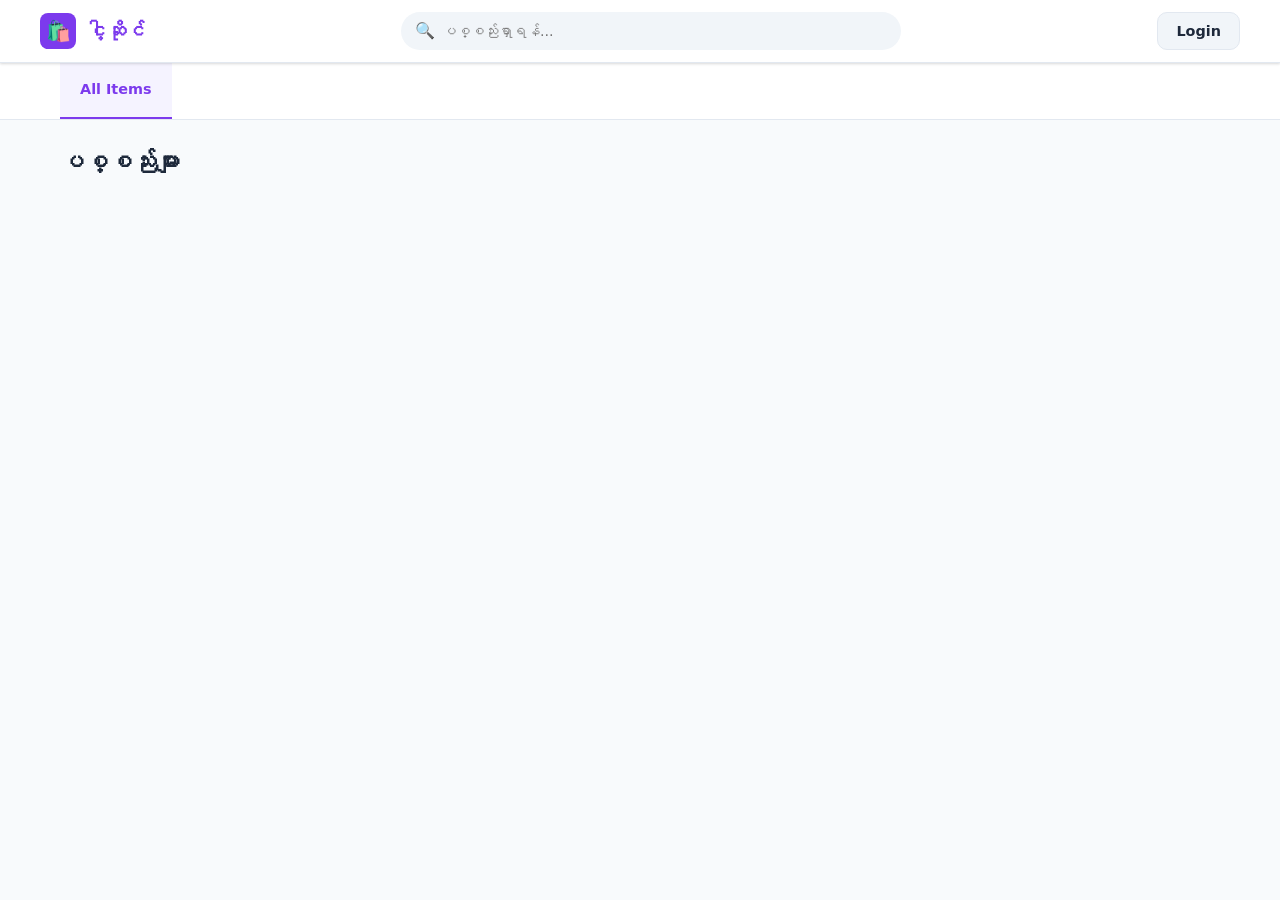
<file: index.html>
<!DOCTYPE html>
<html lang="my">
<head>
    <meta charset="UTF-8">
    <meta name="viewport" content="width=device-width, initial-scale=1.0">
    <title>ငါ့ဆိုင် - Ngr Sine Online Shop</title>
    <style>
        :root {
            --bg: #f8fafc;
            --surface: #ffffff;
            --surface2: #f1f5f9;
            --surface3: #e2e8f0;
            --accent: #7c3aed;
            --accent-light: #f5f3ff;
            --text: #1e293b;
            --text2: #64748b;
            --green: #10b981;
            --red: #ef4444;
            --blue: #3b82f6;
            --shadow: 0 1px 3px rgba(0,0,0,0.1), 0 1px 2px rgba(0,0,0,0.06);
            --shadow-lg: 0 10px 15px -3px rgba(0,0,0,0.1), 0 4px 6px -2px rgba(0,0,0,0.05);
            --radius: 12px;
        }

        * { margin: 0; padding: 0; box-sizing: border-box; font-family: 'Segoe UI', system-ui, sans-serif; }
        body { background: var(--bg); color: var(--text); line-height: 1.5; }

        /* Header & Navigation */
        .header { background: var(--surface); padding: 12px 24px; position: sticky; top: 0; z-index: 100; box-shadow: var(--shadow); border-bottom: 1px solid var(--surface3); }
        .header-inner { max-width: 1200px; margin: 0 auto; display: flex; justify-content: space-between; align-items: center; gap: 20px; }
        
        .logo { display: flex; align-items: center; gap: 10px; cursor: pointer; text-decoration: none; color: inherit; }
        .logo-icon { width: 36px; height: 36px; background: var(--accent); border-radius: 8px; display: flex; align-items: center; justify-content: center; color: #fff; font-size: 20px; }
        .logo h1 { font-size: 1.25rem; font-weight: 800; color: var(--accent); letter-spacing: -0.5px; }

        .search-container { flex: 1; max-width: 500px; position: relative; }
        .search-input { width: 100%; padding: 10px 16px 10px 40px; background: var(--surface2); border: 1px solid transparent; border-radius: 20px; outline: none; transition: 0.2s; font-size: 0.9rem; }
        .search-input:focus { background: #fff; border-color: var(--accent); box-shadow: 0 0 0 3px rgba(124, 58, 237, 0.1); }
        .search-icon { position: absolute; left: 14px; top: 50%; transform: translateY(-50%); color: var(--text2); pointer-events: none; }

        .header-actions { display: flex; items-center; gap: 12px; }

        /* Category Tabs */
        .category-bar { background: var(--surface); border-bottom: 1px solid var(--surface3); overflow-x: auto; white-space: nowrap; -webkit-overflow-scrolling: touch; }
        .category-bar::-webkit-scrollbar { display: none; }
        .category-inner { max-width: 1200px; margin: 0 auto; display: flex; padding: 0 20px; }
        .cat-tab { padding: 16px 20px; font-size: 0.9rem; font-weight: 600; color: var(--text2); cursor: pointer; border-bottom: 2px solid transparent; transition: 0.2s; }
        .cat-tab:hover { color: var(--accent); }
        .cat-tab.active { color: var(--accent); border-bottom-color: var(--accent); background: var(--accent-light); }

        /* Main Content */
        .main { max-width: 1200px; margin: 24px auto; padding: 0 20px; min-height: 80vh; }
        
        .section-header { display: flex; justify-content: space-between; align-items: center; margin-bottom: 20px; }
        .section-title { font-size: 1.5rem; font-weight: 800; }

        /* Product Grid */
        .product-grid { display: grid; grid-template-columns: repeat(auto-fill, minmax(240px, 1fr)); gap: 24px; }
        .product-card { background: var(--surface); border-radius: var(--radius); border: 1px solid var(--surface3); overflow: hidden; transition: 0.3s cubic-bezier(0.4, 0, 0.2, 1); position: relative; display: flex; flex-direction: column; cursor: pointer; }
        .product-card:hover { transform: translateY(-4px); box-shadow: var(--shadow-lg); border-color: var(--accent); }
        
        .card-img-wrap { width: 100%; height: 240px; background: #f8fafc; position: relative; overflow: hidden; }
        .card-img { width: 100%; height: 100%; object-fit: cover; transition: 0.5s; }
        .product-card:hover .card-img { transform: scale(1.05); }
        
        .badge-status { position: absolute; top: 12px; left: 12px; z-index: 10; padding: 4px 10px; border-radius: 6px; font-size: 0.7rem; font-weight: 800; text-transform: uppercase; box-shadow: var(--shadow); }
        .status-instock { background: #fff; color: var(--green); }
        .status-preorder { background: var(--blue); color: #fff; }
        .status-soldout { background: var(--red); color: #fff; }

        .card-content { padding: 16px; flex: 1; display: flex; flex-direction: column; }
        .card-cat { font-size: 0.75rem; color: var(--text2); text-transform: uppercase; font-weight: 700; letter-spacing: 0.5px; margin-bottom: 4px; }
        .card-title { font-weight: 700; font-size: 1rem; color: var(--text); margin-bottom: 8px; line-height: 1.4; display: -webkit-box; -webkit-line-clamp: 2; -webkit-box-orient: vertical; overflow: hidden; height: 2.8em; }
        .card-price { font-size: 1.1rem; font-weight: 800; color: var(--accent); margin-bottom: 16px; }

        .card-footer { margin-top: auto; display: flex; justify-content: space-between; align-items: center; gap: 8px; }
        .stock-info { font-size: 0.8rem; color: var(--text2); }

        /* POS / Cart View */
        .pos-container { display: grid; grid-template-columns: 1fr 380px; gap: 30px; }
        .panel { background: var(--surface); border-radius: var(--radius); border: 1px solid var(--surface3); padding: 24px; box-shadow: var(--shadow); }
        
        /* Buttons */
        .btn { padding: 10px 18px; border: none; border-radius: 10px; cursor: pointer; font-weight: 700; font-size: 0.9rem; transition: 0.2s; display: inline-flex; align-items: center; justify-content: center; gap: 8px; }
        .btn-primary { background: var(--accent); color: #fff; }
        .btn-primary:hover { background: #6d28d9; transform: translateY(-1px); box-shadow: 0 4px 12px rgba(124, 58, 237, 0.3); }
        .btn-secondary { background: var(--surface2); color: var(--text); border: 1px solid var(--surface3); }
        .btn-secondary:hover { background: var(--surface3); }
        .btn-danger { background: #fee2e2; color: var(--red); }
        .btn-danger:hover { background: #fecaca; }
        .btn-icon { width: 38px; height: 38px; padding: 0; border-radius: 50%; }

        /* Modals */
        .modal-overlay { display: none; position: fixed; inset: 0; background: rgba(15, 23, 42, 0.6); z-index: 1000; align-items: center; justify-content: center; backdrop-filter: blur(4px); }
        .modal-overlay.active { display: flex; }
        .modal { background: var(--surface); border-radius: 16px; width: 95%; max-width: 550px; overflow: hidden; box-shadow: var(--shadow-lg); animation: slideUp 0.3s ease-out; }
        .modal-header { padding: 20px 24px; border-bottom: 1px solid var(--surface3); display: flex; justify-content: space-between; align-items: center; }
        .modal-body { padding: 24px; max-height: 80vh; overflow-y: auto; }
        .modal-footer { padding: 16px 24px; border-top: 1px solid var(--surface3); display: flex; justify-content: flex-end; gap: 12px; background: var(--surface2); }

        @keyframes slideUp { from { transform: translateY(20px); opacity: 0; } to { transform: translateY(0); opacity: 1; } }

        /* Form Controls */
        .form-group { margin-bottom: 16px; }
        .form-group label { display: block; font-size: 0.8rem; font-weight: 700; color: var(--text2); text-transform: uppercase; margin-bottom: 6px; }
        .form-control { width: 100%; padding: 12px; border: 1px solid var(--surface3); border-radius: 8px; outline: none; transition: 0.2s; font-size: 0.95rem; }
        .form-control:focus { border-color: var(--accent); box-shadow: 0 0 0 3px rgba(124, 58, 237, 0.1); }

        /* Utility */
        .admin-only { display: none; }
        .admin-mode .admin-only { display: inherit; }
        .hidden { display: none !important; }
        .toast-container { position: fixed; bottom: 24px; right: 24px; z-index: 2000; display: flex; flex-direction: column; gap: 8px; }
        .toast { padding: 14px 24px; border-radius: 10px; color: #fff; background: #1e293b; font-weight: 600; box-shadow: var(--shadow-lg); animation: slideIn 0.3s forwards; }
        @keyframes slideIn { from { transform: translateX(100%); opacity: 0; } to { transform: translateX(0); opacity: 1; } }

        /* Responsive */
        @media (max-width: 768px) {
            .pos-container { grid-template-columns: 1fr; }
            .header-inner { gap: 10px; }
            .search-container { order: 3; max-width: 100%; width: 100%; margin-top: 10px; flex: none; }
            .header-inner { flex-wrap: wrap; }
            .section-title { font-size: 1.25rem; }
        }
    </style>
</head>
<body id="body">

<header class="header">
    <div class="header-inner">
        <a href="index.html" class="logo">
            <div class="logo-icon">🛍️</div>
            <h1>ငါ့ဆိုင်</h1>
        </a>

        <div class="search-container">
            <span class="search-icon">🔍</span>
            <input type="text" id="globalSearch" class="search-input" placeholder="ပစ္စည်းရှာရန်..." oninput="filterItems()">
        </div>

        <div class="header-actions">
            <div id="syncIndicator" class="admin-only" style="margin-right:10px; cursor:pointer" onclick="manualSync()">
                <div style="display:flex; align-items:center; gap:6px; font-size:0.75rem; color:var(--text2)">
                    <div id="syncDot" style="width:8px; height:8px; border-radius:50%; background:var(--green)"></div>
                    <span id="syncText">Synced</span>
                </div>
            </div>
            
            <button class="btn btn-secondary btn-sm" id="loginBtn" onclick="handleAuth()">Login</button>
            
            <button class="btn btn-primary btn-sm admin-only" id="posBtn" onclick="toggleView('pos')">
                🛒 POS
            </button>
        </div>
    </div>
</header>

<nav class="category-bar">
    <div class="category-inner" id="categoryTabs">
        <div class="cat-tab active" onclick="setCategory('')">All Items</div>
        <!-- Dynamic Categories -->
    </div>
</nav>

<div class="main">
    <!-- INVENTORY VIEW -->
    <div id="view-inventory">
        <div class="section-header">
            <h2 class="section-title" id="viewTitle">ပစ္စည်းများ</h2>
            <div class="admin-only">
                <button class="btn btn-primary btn-sm" onclick="openItemModal()">+ Add New Item</button>
            </div>
        </div>

        <div id="productGrid" class="product-grid">
            <!-- Dynamic Products -->
        </div>
    </div>

    <!-- POS VIEW -->
    <div id="view-pos" class="hidden">
        <div class="section-header">
            <h2 class="section-title">Voucher ထုတ်ရန် (POS)</h2>
            <button class="btn btn-secondary btn-sm" onclick="toggleView('inventory')">← Back to Shop</button>
        </div>

        <div class="pos-container">
            <div class="panel">
                <div class="form-group" style="position:relative">
                    <label>ပစ္စည်းရွေးရန်</label>
                    <input type="text" id="posSearch" class="form-control" placeholder="Search inventory..." oninput="posSearch()">
                    <div id="posResults" style="position:absolute; top:100%; left:0; right:0; background:#fff; border:1px solid var(--surface3); border-radius:8px; max-height:300px; overflow-y:auto; z-index:100; display:none; box-shadow:var(--shadow-lg)"></div>
                </div>
                
                <div style="margin-bottom:15px; display:flex; justify-content:space-between; align-items:center">
                    <h4 style="color:var(--text2)">Items in Voucher</h4>
                    <button class="btn btn-secondary btn-sm" onclick="addCustomItem()">+ Custom Item</button>
                </div>

                <div style="overflow-x:auto">
                    <table style="width:100%; border-collapse:collapse">
                        <thead>
                            <tr style="text-align:left; color:var(--text2); font-size:0.8rem; text-transform:uppercase">
                                <th style="padding:10px">Item</th>
                                <th style="padding:10px">Price</th>
                                <th style="padding:10px">Qty</th>
                                <th style="padding:10px">Total</th>
                                <th style="padding:10px"></th>
                            </tr>
                        </thead>
                        <tbody id="cartItems">
                            <!-- Cart Items -->
                        </tbody>
                    </table>
                </div>
            </div>

            <div class="panel" style="height:fit-content">
                <h3 style="margin-bottom:20px">Checkout</h3>
                <div class="form-group">
                    <label>Customer Name</label>
                    <input type="text" id="vCustomer" class="form-control" placeholder="ဝယ်သူအမည်">
                </div>
                <div class="form-group">
                    <label>Date</label>
                    <input type="date" id="vDate" class="form-control">
                </div>
                <div style="margin-top:30px; border-top:2px solid var(--surface2); padding-top:20px">
                    <div style="display:flex; justify-content:space-between; margin-bottom:15px; font-weight:800; font-size:1.2rem">
                        <span>Grand Total:</span>
                        <span id="vTotalText" style="color:var(--accent)">0 Ks</span>
                    </div>
                    <button class="btn btn-primary" style="width:100%; padding:16px" onclick="generateVoucher()">
                        Generate & Print Voucher
                    </button>
                </div>
            </div>
        </div>
    </div>
</div>

<!-- ITEM MODAL -->
<div class="modal-overlay" id="itemModal">
    <div class="modal">
        <div class="modal-header">
            <h3 id="modalTitle">Item Details</h3>
            <button class="btn btn-secondary btn-icon" onclick="closeModal('itemModal')">&times;</button>
        </div>
        <div class="modal-body">
            <input type="hidden" id="fId">
            <div class="form-group"><label>Name</label><input type="text" id="fName" class="form-control"></div>
            <div style="display:grid; grid-template-columns:1fr 1fr; gap:15px">
                <div class="form-group"><label>Category</label><input type="text" id="fCat" class="form-control"></div>
                <div class="form-group"><label>Color/Size</label><input type="text" id="fColor" class="form-control"></div>
            </div>
            <div style="display:grid; grid-template-columns:1fr 1fr; gap:15px">
                <div class="form-group"><label>Price (Ks)</label><input type="number" id="fPrice" class="form-control"></div>
                <div class="form-group"><label>Stock Qty</label><input type="number" id="fQty" class="form-control"></div>
            </div>
            <div class="form-group">
                <label>Status</label>
                <select id="fType" class="form-control">
                    <option value="Instock">Instock</option>
                    <option value="Preorder">Preorder</option>
                    <option value="Sold Out">Sold Out</option>
                </select>
            </div>
            <div class="form-group"><label>Image URLs</label><input type="text" id="fImage" class="form-control" placeholder="Comma separated URLs"></div>
            <div class="form-group"><label>Notes</label><textarea id="fNotes" class="form-control" rows="3"></textarea></div>
        </div>
        <div class="modal-footer">
            <button class="btn btn-secondary" onclick="closeModal('itemModal')">Cancel</button>
            <button class="btn btn-primary" onclick="saveItem()">Save Changes</button>
        </div>
    </div>
</div>

<!-- VOUCHER PRINT TEMPLATE (HIDDEN) -->
<div id="voucherPrintArea" style="display:none; width:800px; padding:40px; background:#fff; color:#000; font-family:sans-serif;">
    <div style="text-align:center; margin-bottom:40px; border-bottom:2px solid #000; padding-bottom:20px">
        <h1 style="margin:0; font-size:48px">ငါ့ဆိုင် (Ngr Sine)</h1>
        <p style="text-transform:uppercase; letter-spacing:3px; color:#666">Skincare & Tech Products</p>
    </div>
    <div style="display:flex; justify-content:space-between; margin-bottom:40px; font-size:16px">
        <div><strong>BILL TO:</strong><br><span id="pCustName" style="font-size:20px; font-weight:bold"></span></div>
        <div style="text-align:right">
            <strong>DATE:</strong> <span id="pDate"></span><br>
            <strong>BILL NO:</strong> <span id="pBill"></span>
        </div>
    </div>
    <table style="width:100%; border-collapse:collapse; margin-bottom:40px">
        <thead style="border-bottom:1px solid #000">
            <tr>
                <th style="padding:15px 0; text-align:left">Description</th>
                <th style="padding:15px 0; text-align:center">Qty</th>
                <th style="padding:15px 0; text-align:right">Price</th>
                <th style="padding:15px 0; text-align:right">Total</th>
            </tr>
        </thead>
        <tbody id="pItems"></tbody>
    </table>
    <div style="text-align:right; border-top:2px solid #000; padding-top:20px">
        <div style="font-size:24px; font-weight:bold">GRAND TOTAL: <span id="pTotal"></span></div>
    </div>
    <div style="text-align:center; margin-top:100px; border-top:1px solid #eee; padding-top:20px; font-style:italic; color:#666">
        Thank You For Shopping With Us.
    </div>
</div>

<div class="toast-container" id="toastContainer"></div>

<script>
    const SHEET_URL = 'https://script.google.com/macros/s/AKfycbz5VRvpDCyFTSGvTCy3EVb1MO9DvnFJyaSVGA14aLp_GC_pnGZH5VBuxzBe16tiY30y/exec';
    let inventory = [];
    let cart = [];
    let isAdmin = localStorage.getItem('ngrsine_admin') === 'true';
    let activeCat = '';
    let currentView = 'inventory';

    // Initialize
    async function init() {
        const params = new URLSearchParams(window.location.search);
        if (params.get('page') === 'pos') currentView = 'pos';
        
        applyTheme();
        await fetchInventory();
        renderAll();
    }

    function applyTheme() {
        if (isAdmin) document.body.classList.add('admin-mode');
        else document.body.classList.remove('admin-mode');
        
        document.getElementById('loginBtn').textContent = isAdmin ? 'Logout' : 'Login';
        document.getElementById('view-inventory').classList.toggle('hidden', currentView !== 'inventory');
        document.getElementById('view-pos').classList.toggle('hidden', currentView !== 'pos');
    }

    function handleAuth() {
        if (isAdmin) {
            if (confirm('Logout လုပ်မှာ သေချာပါသလား?')) {
                isAdmin = false;
                localStorage.setItem('ngrsine_admin', 'false');
                location.reload();
            }
        } else {
            const pwd = prompt('Admin Password ရိုက်ထည့်ပါ:');
            if (pwd === '1+1=222') {
                isAdmin = true;
                localStorage.setItem('ngrsine_admin', 'true');
                location.reload();
            } else if (pwd !== null) alert('Password မှားနေပါတယ်!');
        }
    }

    async function fetchInventory() {
        setSyncStatus('syncing');
        try {
            const r = await fetch(SHEET_URL + '?action=list');
            const res = await r.json();
            if (res.success) {
                // Better Deduplication Logic
                const items = res.items || [];
                const cleanItems = [];
                const seenKeys = new Set();
                
                // Sort to prefer shorter names (base names) over names with suffixes
                items.sort((a, b) => a.name.length - b.name.length);

                items.forEach(item => {
                    const baseName = item.name.replace(' (Preorder)', '').toLowerCase().trim();
                    const key = `${baseName}-${item.category.toLowerCase()}`;
                    
                    // If we haven't seen this item name/category combo OR this specific ID
                    if (!seenKeys.has(key) && !seenKeys.has(item.id)) {
                        cleanItems.push(item);
                        seenKeys.add(key);
                        seenKeys.add(item.id);
                    }
                });

                inventory = cleanItems;
                setSyncStatus('synced');
            }
        } catch(e) { setSyncStatus('error'); }
    }

    function setSyncStatus(s) {
        const dot = document.getElementById('syncDot');
        const text = document.getElementById('syncText');
        if (s === 'syncing') { dot.style.background = 'var(--blue)'; text.textContent = 'Syncing...'; }
        else if (s === 'synced') { dot.style.background = 'var(--green)'; text.textContent = 'Synced'; }
        else { dot.style.background = 'var(--red)'; text.textContent = 'Sync Error'; }
    }

    // Render Logic
    function renderAll() {
        renderCategories();
        renderInventory();
        renderCart();
        document.getElementById('vDate').valueAsDate = new Date();
    }

    function renderCategories() {
        const cats = [...new Set(inventory.map(i => i.category ? i.category.trim() : 'General'))].sort((a, b) => a.toLowerCase().localeCompare(b.toLowerCase()));
        
        // Final deduplication for display (case-insensitive)
        const uniqueDisplayCats = [];
        const seen = new Set();
        cats.forEach(c => {
            if (!seen.has(c.toLowerCase())) {
                uniqueDisplayCats.push(c);
                seen.add(c.toLowerCase());
            }
        });

        const container = document.getElementById('categoryTabs');
        container.innerHTML = `<div class="cat-tab ${activeCat===''?'active':''}" onclick="setCategory('')">All Items</div>` + 
            uniqueDisplayCats.map(c => `<div class="cat-tab ${activeCat.toLowerCase() === c.toLowerCase() ? 'active' : ''}" onclick="setCategory('${c}')">${c}</div>`).join('');
    }

    function renderInventory() {
        const q = document.getElementById('globalSearch').value.toLowerCase();
        const grid = document.getElementById('productGrid');
        const filtered = inventory.filter(i => {
            const itemCat = (i.category || 'General').toLowerCase().trim();
            const matchesQuery = i.name.toLowerCase().includes(q) || itemCat.includes(q);
            const matchesCat = !activeCat || itemCat === activeCat.toLowerCase().trim();
            return matchesQuery && matchesCat;
        });

        grid.innerHTML = filtered.map(i => {
            const imgSrc = i.image.split(',')[0] || 'https://via.placeholder.com/400?text=📦';
            const statusClass = `status-${i.type.toLowerCase().replace(' ','')}`;
            return `
                <div class="product-card" onclick="window.location.href='detail.html?id=${i.id}'">
                    <div class="card-img-wrap">
                        <span class="badge-status ${statusClass}">${i.type}</span>
                        <img src="${imgSrc}" class="card-img" onerror="this.src='https://via.placeholder.com/400?text=📦'">
                    </div>
                    <div class="card-content">
                        <div class="card-cat">${i.category || 'General'}</div>
                        <div class="card-title">${i.name}</div>
                        <div class="card-price">${Number(i.price).toLocaleString()} Ks</div>
                        <div class="card-footer">
                            <span class="stock-info">Stock: <strong>${i.qty}</strong></span>
                            <div class="card-actions">
                                <button class="btn btn-primary btn-sm" onclick="event.stopPropagation(); addToCart(${i.id}); toggleView('pos')">Buy Now</button>
                                <div class="admin-only" style="display:flex; gap:5px; margin-left:5px">
                                    <button class="btn btn-secondary btn-sm" style="padding:6px" onclick="event.stopPropagation(); openItemModal(${i.id})">✏️</button>
                                    <button class="btn btn-danger btn-sm" style="padding:6px" onclick="event.stopPropagation(); deleteItem(${i.id})">🗑️</button>
                                </div>
                            </div>
                        </div>
                    </div>
                </div>
            `;
        }).join('');
    }

    // POS Logic
    function posSearch() {
        const q = document.getElementById('posSearch').value.toLowerCase();
        const res = document.getElementById('posResults');
        if (!q) { res.style.display = 'none'; return; }
        const matches = inventory.filter(i => i.name.toLowerCase().includes(q));
        res.innerHTML = matches.map(i => `
            <div class="search-item" onclick="addToCart(${i.id})">
                <span>${i.name}</span>
                <strong style="color:var(--accent)">${Number(i.price).toLocaleString()} Ks</strong>
            </div>
        `).join('');
        res.style.display = matches.length ? 'block' : 'none';
    }

    function addToCart(id) {
        const item = inventory.find(i => i.id === id);
        if (!item) return;
        const exist = cart.find(c => c.id === id && !c.isCustom);
        if (exist) exist.qty++;
        else cart.push({ ...item, qty: 1, isCustom: false });
        
        document.getElementById('posSearch').value = '';
        document.getElementById('posResults').style.display = 'none';
        renderCart();
        toast(`${item.name} ကို ထည့်လိုက်ပါပြီ 🛒`);
    }

    function addCustomItem() {
        const name = prompt('Item Name:'); if (!name) return;
        const price = parseInt(prompt('Price (Ks):')) || 0;
        cart.push({ id: 'c-'+Date.now(), name, price, qty: 1, isCustom: true, category: 'Custom' });
        renderCart();
    }

    function updateCartQty(id, delta) {
        const idx = cart.findIndex(c => c.id === id);
        cart[idx].qty += delta;
        if (cart[idx].qty <= 0) cart.splice(idx, 1);
        renderCart();
    }

    function updateCartPrice(id, val) {
        const item = cart.find(c => c.id === id);
        if (item) { item.price = parseInt(val) || 0; updateCartSummary(); }
    }

    function renderCart() {
        const body = document.getElementById('cartBody'); // Note: cartBody was missing in template, fixing on items
        const container = document.getElementById('cartItems');
        container.innerHTML = cart.map(i => `
            <tr style="border-bottom:1px solid var(--surface2)">
                <td style="padding:12px 10px">
                    <div style="font-weight:700">${i.name}</div>
                    <div style="font-size:0.75rem; color:var(--text2)">${i.category}</div>
                </td>
                <td style="padding:10px">
                    <input type="number" value="${i.price}" style="width:90px; padding:6px; border-radius:6px; border:1px solid var(--surface3)" oninput="updateCartPrice('${i.id}', this.value)">
                </td>
                <td style="padding:10px">
                    <div style="display:flex; align-items:center; gap:8px">
                        <button class="btn btn-secondary" style="padding:4px 8px" onclick="updateCartQty('${i.id}', -1)">-</button>
                        <span style="font-weight:700">${i.qty}</span>
                        <button class="btn btn-secondary" style="padding:4px 8px" onclick="updateCartQty('${i.id}', 1)">+</button>
                    </div>
                </td>
                <td style="padding:10px; font-weight:800">${(i.price * i.qty).toLocaleString()} Ks</td>
                <td style="padding:10px"><button class="btn btn-danger btn-sm" onclick="updateCartQty('${i.id}', -${i.qty})">&times;</button></td>
            </tr>
        `).join('');
        updateCartSummary();
    }

    function updateCartSummary() {
        const total = cart.reduce((s, i) => s + (i.price * i.qty), 0);
        document.getElementById('vTotalText').textContent = total.toLocaleString() + ' Ks';
    }

    async function checkout() {
        // Logic for stock deduction and DB update
    }

    async function generateVoucher() {
        if (!cart.length) return alert('Cart ထဲမှာ ပစ္စည်းမရှိပါ!');
        const cust = document.getElementById('vCustomer').value || 'Walk-in Customer';
        const date = document.getElementById('vDate').value;
        const bill = 'NS-' + Date.now().toString().slice(-6);

        // Deduct Stock
        for (let item of cart) {
            if (!item.isCustom) {
                const invItem = inventory.find(i => i.id === item.id);
                if (invItem) {
                    invItem.qty = Math.max(0, invItem.qty - item.qty);
                    if (invItem.qty === 0) invItem.type = 'Sold Out';
                    await saveToServer('update', invItem);
                }
            }
        }

        // Print Logic
        document.getElementById('pCustName').textContent = cust;
        document.getElementById('pDate').textContent = date;
        document.getElementById('pBill').textContent = bill;
        document.getElementById('pItems').innerHTML = cart.map(i => `
            <tr style="border-bottom:1px solid #eee">
                <td style="padding:15px 0"><strong>${i.name}</strong><br><small>${i.category}</small></td>
                <td style="text-align:center">${i.qty}</td>
                <td style="text-align:right">${i.price.toLocaleString()} Ks</td>
                <td style="text-align:right; font-weight:bold">${(i.price * i.qty).toLocaleString()} Ks</td>
            </tr>
        `).join('');
        document.getElementById('pTotal').textContent = cart.reduce((s,i)=>s+(i.price*i.qty),0).toLocaleString() + ' Ks';

        const win = window.open('', '', 'width=900,height=800');
        win.document.write('<html><body style="margin:0">' + document.getElementById('voucherPrintArea').innerHTML + '</body></html>');
        win.document.close();
        setTimeout(() => { win.print(); win.close(); }, 500);

        cart = [];
        renderAll();
        toast('Voucher ထုတ်ပြီးပါပြီ! ✅');
    }

    // Modal Helpers
    function openItemModal(id = null) {
        const item = inventory.find(i => i.id === id) || { id: '', name: '', category: '', color: '', price: 0, qty: 0, type: 'Instock', image: '', notes: '' };
        document.getElementById('fId').value = item.id;
        document.getElementById('fName').value = item.name;
        document.getElementById('fCat').value = item.category || '';
        document.getElementById('fColor').value = item.color || '';
        document.getElementById('fPrice').value = item.price || 0;
        document.getElementById('fQty').value = item.qty || 0;
        document.getElementById('fType').value = item.type || 'Instock';
        document.getElementById('fImage').value = item.image || '';
        document.getElementById('fNotes').value = item.notes || '';
        document.getElementById('modalTitle').textContent = id ? 'Edit Item' : 'Add New Item';
        document.getElementById('itemModal').classList.add('active');
    }

    function closeModal(id) { document.getElementById(id).classList.remove('active'); }

    async function saveItem() {
        const id = document.getElementById('fId').value;
        const item = {
            id: id ? parseInt(id) : Math.max(0, ...inventory.map(i=>i.id)) + 1,
            name: document.getElementById('fName').value,
            category: document.getElementById('fCat').value,
            color: document.getElementById('fColor').value,
            price: parseInt(document.getElementById('fPrice').value) || 0,
            qty: parseInt(document.getElementById('fQty').value) || 0,
            type: document.getElementById('fType').value,
            image: document.getElementById('fImage').value,
            notes: document.getElementById('fNotes').value
        };
        const res = await saveToServer(id ? 'update' : 'add', item);
        if (res.success) { location.reload(); }
    }

    async function deleteItem(id) {
        if (!confirm('ဒီပစ္စည်းကို ဖျက်မှာ သေချာပါသလား?')) return;
        const res = await saveToServer('delete', { id });
        if (res.success) { location.reload(); }
    }

    async function saveToServer(action, item) {
        setSyncStatus('syncing');
        try {
            const body = { action };
            if (action === 'delete') body.id = item.id; else body.item = item;
            const r = await fetch(SHEET_URL, { method: 'POST', headers: {'Content-Type': 'text/plain'}, body: JSON.stringify(body) });
            const res = await r.json();
            setSyncStatus('synced');
            return res;
        } catch(e) { setSyncStatus('error'); return {success: false}; }
    }

    // UI Helpers
    function toggleView(v) {
        currentView = v;
        const url = new URL(window.location);
        if (v === 'pos') url.searchParams.set('page', 'pos'); else url.searchParams.delete('page');
        window.history.pushState({}, '', url);
        applyTheme();
    }

    function setCategory(c) { activeCat = c.toLowerCase().trim(); renderInventory(); renderCategories(); }
    function filterItems() { renderInventory(); }
    function toast(m) {
        const t = document.createElement('div'); t.className = 'toast'; t.textContent = m;
        document.getElementById('toastContainer').appendChild(t);
        setTimeout(() => t.remove(), 3000);
    }
    async function manualSync() { await fetchInventory(); renderAll(); toast('Refreshed! ☁️'); }

    init();
</script>
</body>
</html>
</file>
